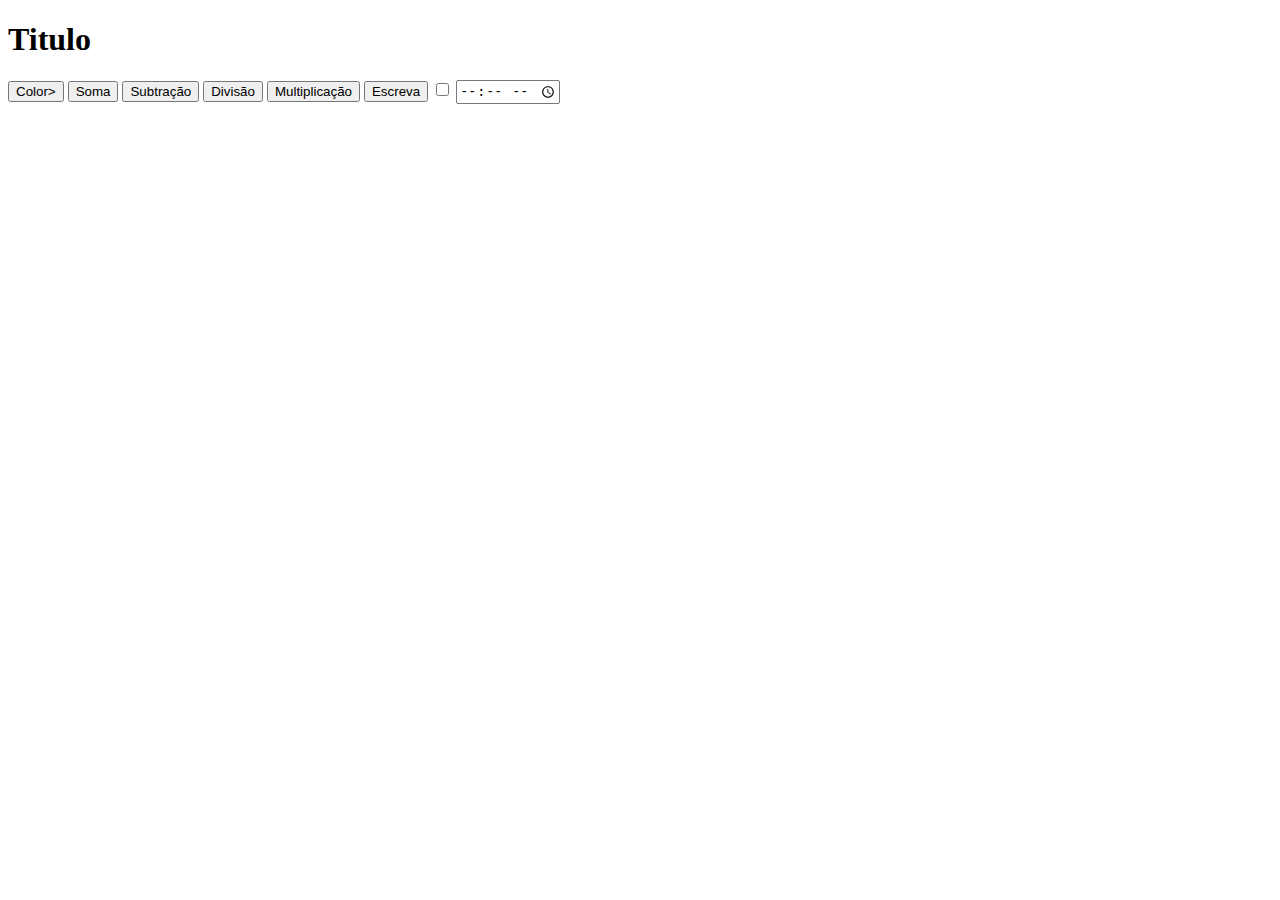
<file: index.html>
<!DOCTYPE html>
<html lang="pt-br">
<head>
    <meta charset="UTF-8">
    <link rel="stylesheet" link href="C:\Users\Windows\Desktop\aulas_js\aula3-js\aula-js.css">
    <title>Functions JS</title>
    <script>
        
    function soma(){//declaração da função
        var n1 = parseInt(prompt("Digite um valor:"));
        var n2 = parseInt(prompt("Digite outro valor:"));
        alert(n1+n2);//O que a funcao ira fazer
    }

    function subtracao(){//declaração da função
        var n1 = parseInt(prompt("Digite um valor:"));
        var n2 = parseInt(prompt("Digite outro valor:"));
        alert(n1-n2);//O que a funcao ira fazer
    }

    function divisao(){//declaração da função
        var n1 = parseInt(prompt("Digite um valor:"));
        var n2 = parseInt(prompt("Digite outro valor:"));
        alert(n1/n2);//O que a funcao ira fazer
    }

    function multiplicacao(){//declaração da função
        var n1 = parseInt(prompt("Digite um valor:"));
        var n2 = parseInt(prompt("Digite outro valor:"));
        var soma = n1+n2
        document.write("<h1> + soma + </h1>");
        //alert(n1*n2);//O que a funcao ira fazer
    }

    function escreva(){//declaração da função
        document.write("<h1>Teste<h1>");
    }

    const name = document.querySelector(".name") // paramos aqui

    function mudarCor(){

    }
    //Soma()//Chamada de função

    </script>
</head>
<body>

    <div>
    <h1 class="name">Titulo</h1>
    <button onclick="mudarCor()">Color></button>
    <button onclick="soma()">Soma</button>
    <button onclick="subtracao()">Subtração</button>
    <button onclick="divisao()">Divisão</button>
    <button onclick="multiplicacao()">Multiplicação</button>
    <button onclick="escreva()">Escreva</button>
    <input type="checkbox">
    <input type="time">
    </div>

</body>
</html>
</file>
